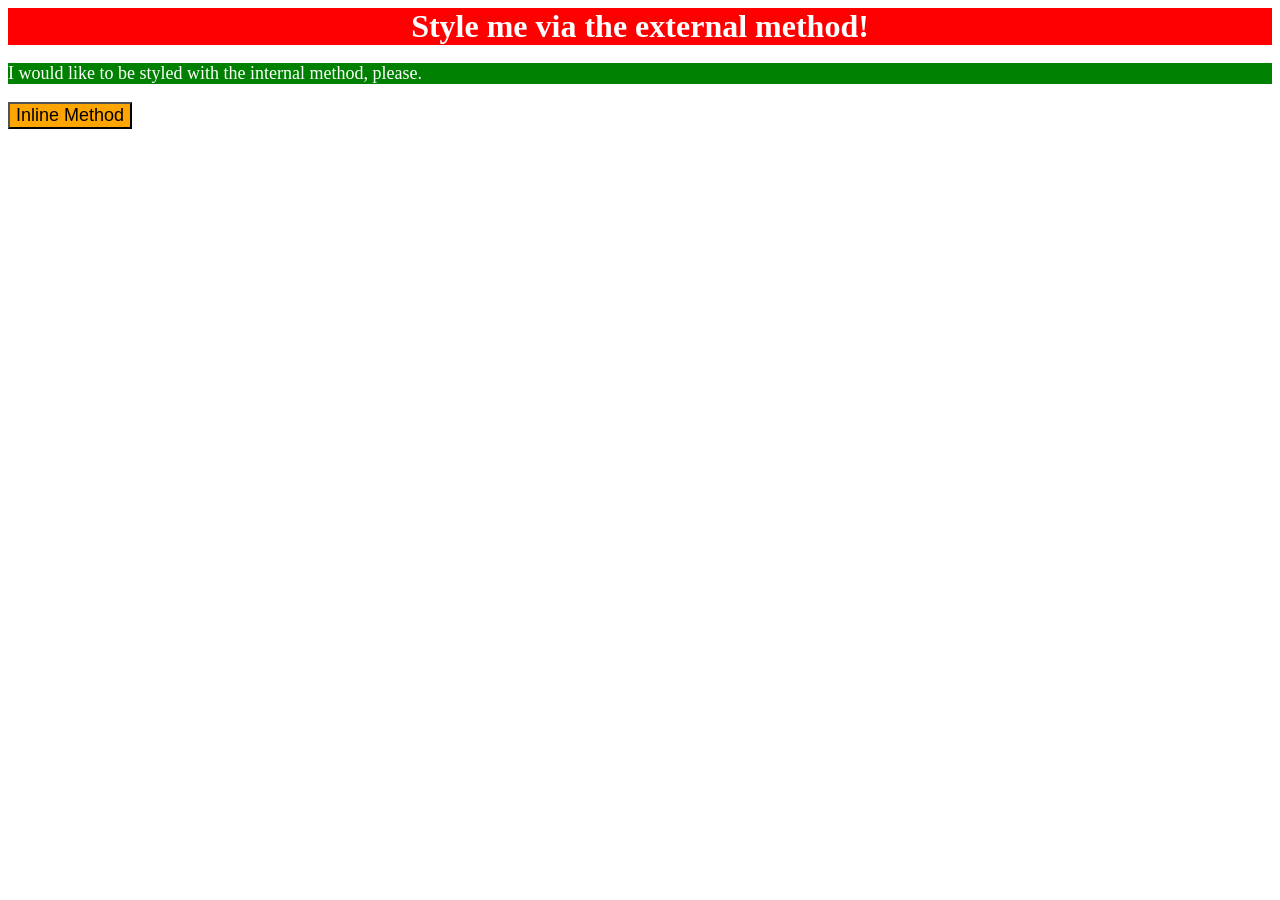
<file: foundations/intro-to-css/01-css-methods/index.html>
<!DOCTYPE html>
<html lang="en">
  <head>
    <meta charset="UTF-8">
    <meta http-equiv="X-UA-Compatible" content="IE=edge">
    <meta name="viewport" content="width=device-width, initial-scale=1.0">
    <link rel = "stylesheet" href = "style.css">


    <style>
      p {
        background-color: green;
        color: white;
        font-size: 18px;
      }
    </style>



    <title>Methods for Adding CSS</title>
  </head>
  <body>
    <div>Style me via the external method!</div>
    <p>I would like to be styled with the internal method, please.</p>
    <button style =  "background-color: orange; font-size: 18px;">Inline Method</button>
  </body>
</html>
</file>
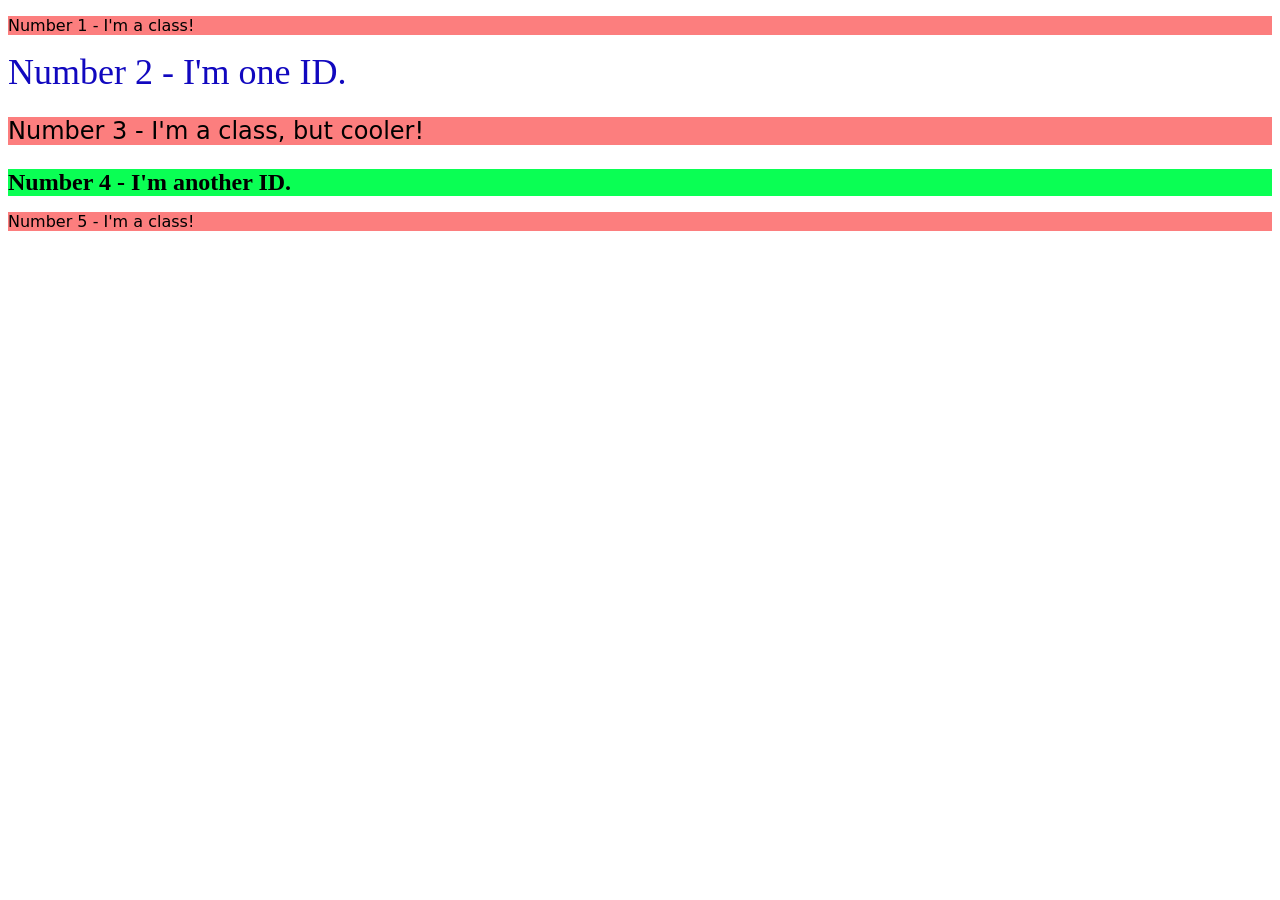
<file: foundations/intro-to-css/02-class-id-selectors/index.html>
<!DOCTYPE html>
<html lang="en">
  <head>
    <meta charset="UTF-8">
    <meta http-equiv="X-UA-Compatible" content="IE=edge">
    <meta name="viewport" content="width=device-width, initial-scale=1.0">
    <title>Class and ID Selectors</title>
    <link rel="stylesheet" href="style.css">
  </head>
  <body>
    <p class = "odd">Number 1 - I'm a class!</p>
    <div id = "second">Number 2 - I'm one ID.</div>
    <p class = "odd unique" >Number 3 - I'm a class, but cooler!</p>
    <div id = "fourth">Number 4 - I'm another ID.</div>
    <p class = "odd">Number 5 - I'm a class!</p>
  </body>
</html>
</file>
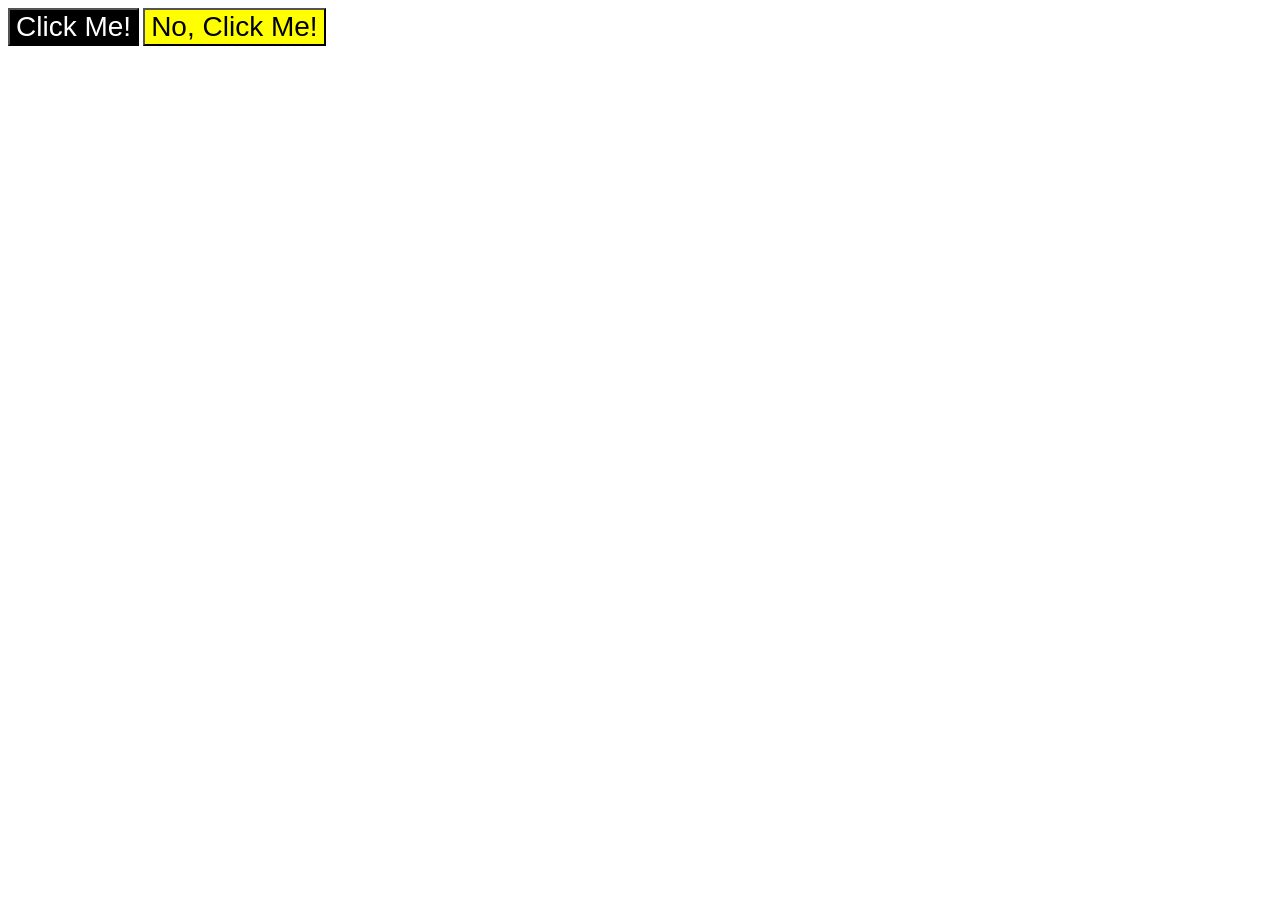
<file: foundations/intro-to-css/03-grouping-selectors/index.html>
<!DOCTYPE html>
<html lang="en">
  <head>
    <meta charset="UTF-8">
    <meta http-equiv="X-UA-Compatible" content="IE=edge">
    <meta name="viewport" content="width=device-width, initial-scale=1.0">
    <title>Grouping Selectors</title>
    <link rel="stylesheet" href="style.css">
  </head>
  <body>
    <button class = "one">Click Me!</button>
    <button class = "two">No, Click Me!</button>
  </body>
</html>
</file>
<file: foundations/intro-to-css/01-css-methods/style.css>
div {
    background-color: red;
    font-size: 32px;
    text-align: center;
    color: white;
    font-weight: bold;
}
</file>
<file: foundations/intro-to-css/02-class-id-selectors/style.css>
.odd {
    background-color: rgb(252, 126, 126);
    font-family: Verdana, "DejaVu Sans", sans-serif;
}/* Add CSS Styling */

#second {
    font-size: 36px;
    color: #1108bf;
}

.unique {
    font-size: 24px;
}

#fourth {
    font-weight: bold;
    font-size: 24px;
    background-color: hsl(138, 100%, 52%);
}
</file>
<file: foundations/intro-to-css/03-grouping-selectors/style.css>
/* Add CSS Styling */

.one {
    background-color: rgb(0, 0, 0);
    color: rgb(255, 255, 255);

}

.two {
    background-color: yellow;
}

.one, .two {
    font-size: 28px;
    font-family: "Helvetica", "Times New Roman", sans-serif ;
}
</file>
